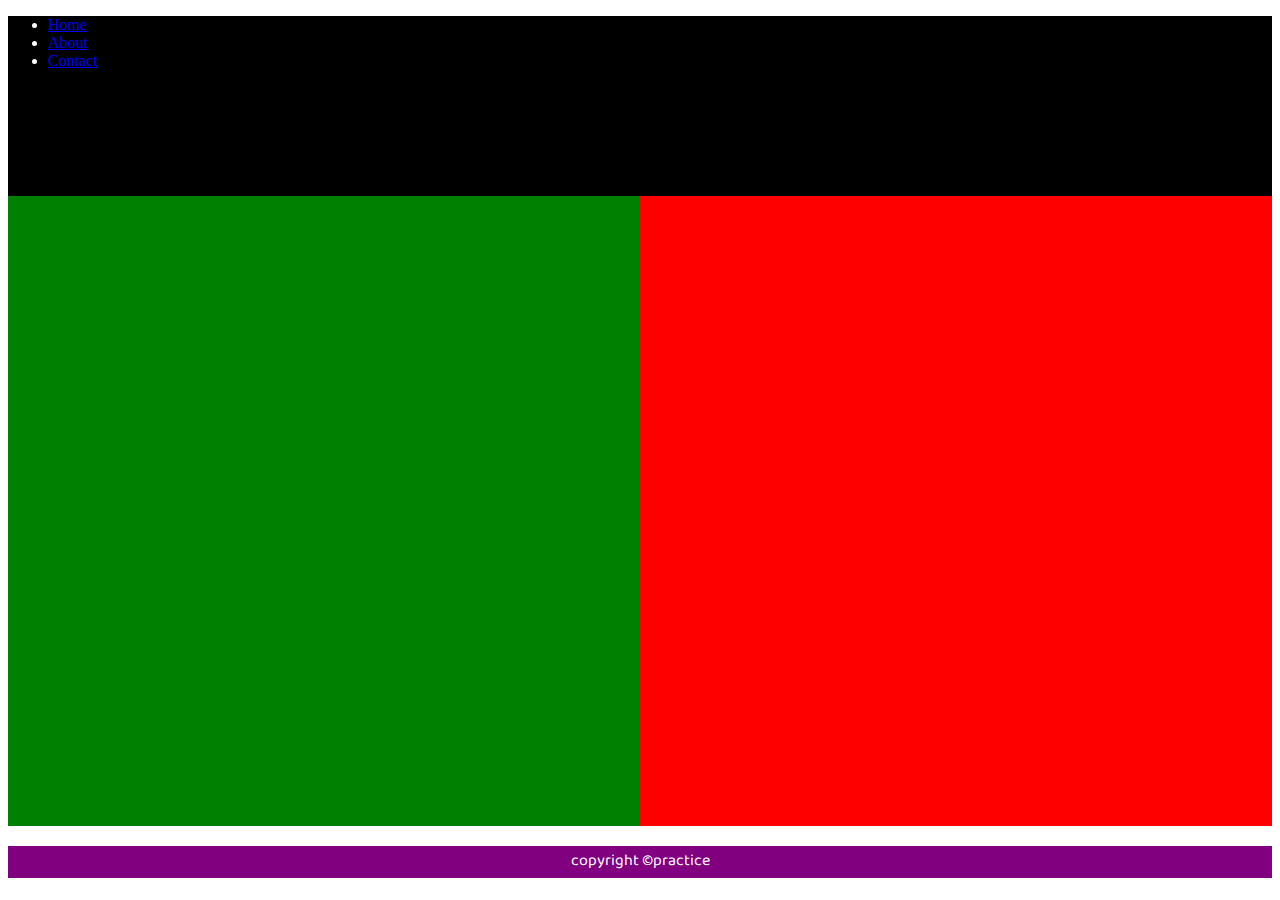
<file: practice1.html>
<!DOCTYPE html>
<html>
<head>
	<title>Practice3</title>
	<link rel="preconnect" href="https://fonts.googleapis.com">
<link rel="preconnect" href="https://fonts.gstatic.com" crossorigin>
<link href="https://fonts.googleapis.com/css2?family=Baloo+Bhaina+2:wght@500&display=swap" rel="stylesheet">
	<style type="text/css">
		.navbar{
			height: 20vh;
			width: 100%;
			background-color: black;
		}
		.left{
			display: inline-block;
			height: 70vh;
			width: 50%;
			background-color: green;
		}
		.right{
			display: inline-block;
			height: 70vh;
			width: 50%;
			background-color: red;
		}
		p{
			text-align: center;
			background-color: purple;
			color: white;
			font-family: 'Baloo Bhaina 2', cursive;
		}
		.list{
			color: white;
			
		}
	</style>
</head>
<body>
	<div class="navbar">
	<ul class="list">
			<li><a href = "#">Home</a></li>
			<li><a href = "#">About</a></li>
			<li><a href = "#">Contact</a></li>
		</ul>
	</div>
	<div class="left"></div><div class="right"></div>
	<footer>
		<p>copyright &copy;practice</p>
	</footer>

</body>
</html>
</file>
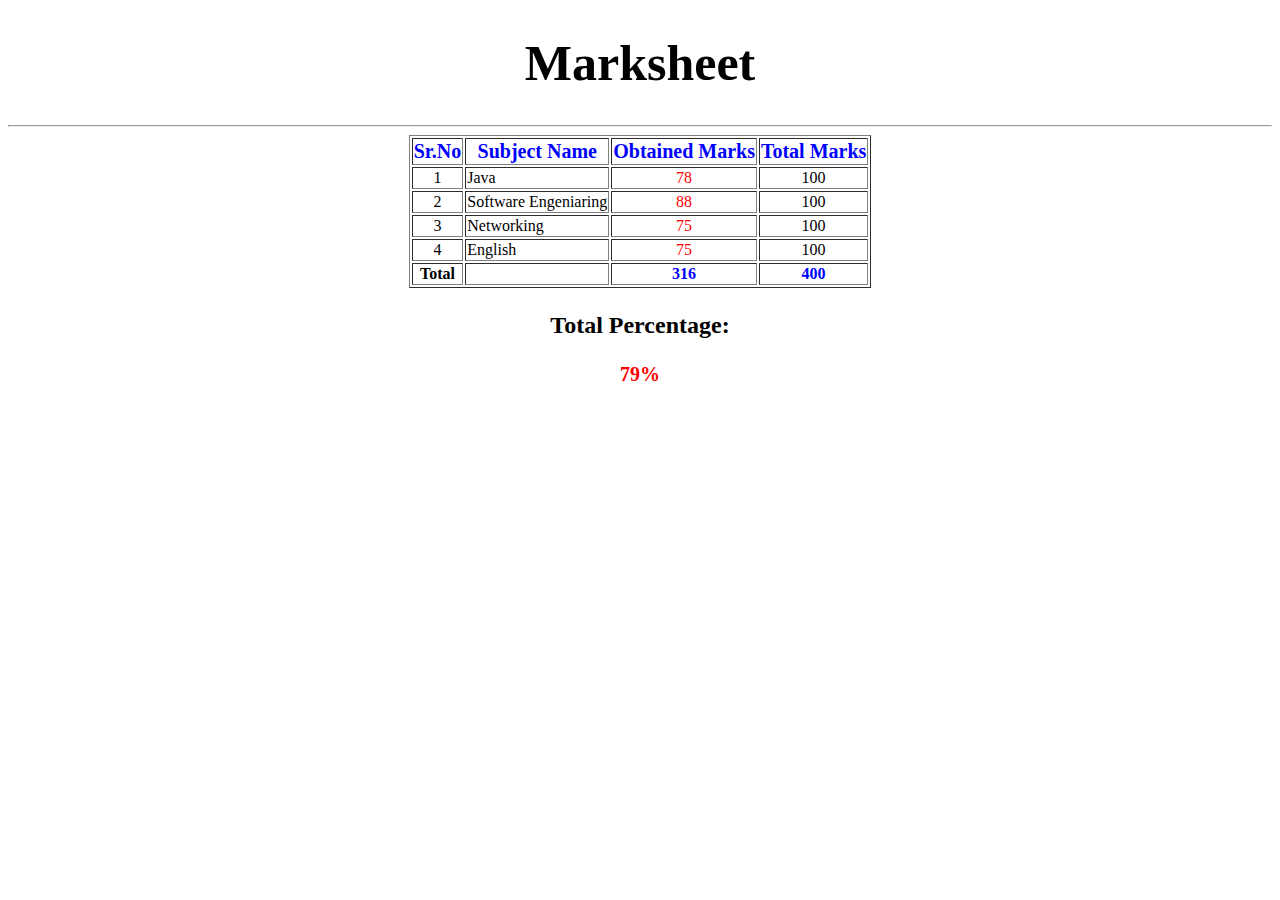
<file: table.html>
<!DOCTYPE html>
<html>
  <head>
    <title>Table Practice</title>
  </head>
  <body>
    <h1 align="center" style="font-size:50px">Marksheet</h1>
	<hr>
	  <table align="center" border="1">
	    <thead>
		  <tr style="color:blue;font-size:20px">
		   <th>Sr.No</th>
		   <th>Subject Name</th>
		   <th>Obtained Marks</th>
		   <th>Total Marks</th>
		  </tr>
		</thead>
		<tbody>
		   <tr>
		    <td align="center">1</td>
			<td>Java</td>
			<td align="center" style="color:red">78</td>
			<td align="center">100</td>
		   </tr>
		   <tr>
		    <td align="center">2</td>
			<td>Software Engeniaring</td>
			<td align="center" style="color:red">88</td>
			<td align="center">100</td>
		   </tr>
		   <tr>
		    <td align="center">3</td>
			<td>Networking</td>
			<td align="center" style="color:red">75</td>
			<td align="center">100</td>
		   </tr>
		   <tr>
		    <td align="center">4</td>
			<td>English</td>
			<td align="center" style="color:red">75</td>
			<td align="center">100</td>
		   </tr>
		   <tfoot>
		    <td align="center"><strong>Total</strong></td>
			<td></td>
			<td align="center" style="color:blue"><strong>316</strong></td>
			<td align="center" style="color:blue"><strong>400</strong></td>
		   </tfoot>
		</tbody>
	  </table>
	  <div id= "Percentage">
	  	 <p align= "center" style="color:black; font-size:24px"><strong>Total Percentage:</strong></p>
	  	  <p align= "center" style="color:red; font-size:20px"><strong>79%</strong></p>
	  </div>
  </body>
</html>
</file>
